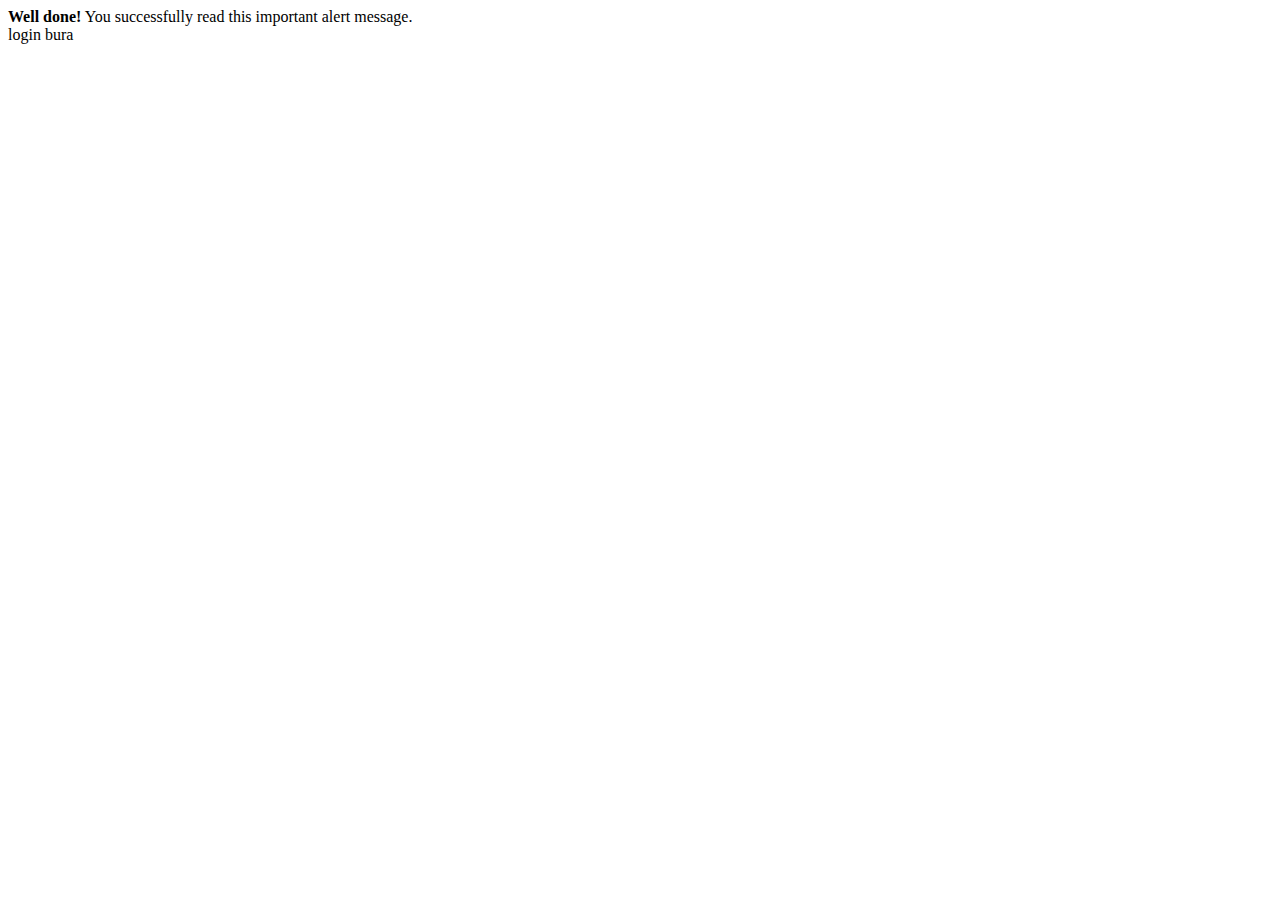
<file: src/main/resources/templates/login.html>
<html xmlns="http://www.w3.org/1999/xhtml"
      xmlns:layout="http://www.ultraq.net.nz/thymeleaf/layout"
      layout:decorator="layout"
      xmlns:th="http://www.thymeleaf.org">

<div layout:fragment="content">

   <div th:if="#{registered}" class="alert alert-success" role="alert"> <strong>Well done!</strong> You successfully read this important alert message. </div>

   login bura
</div>

</html>
</file>
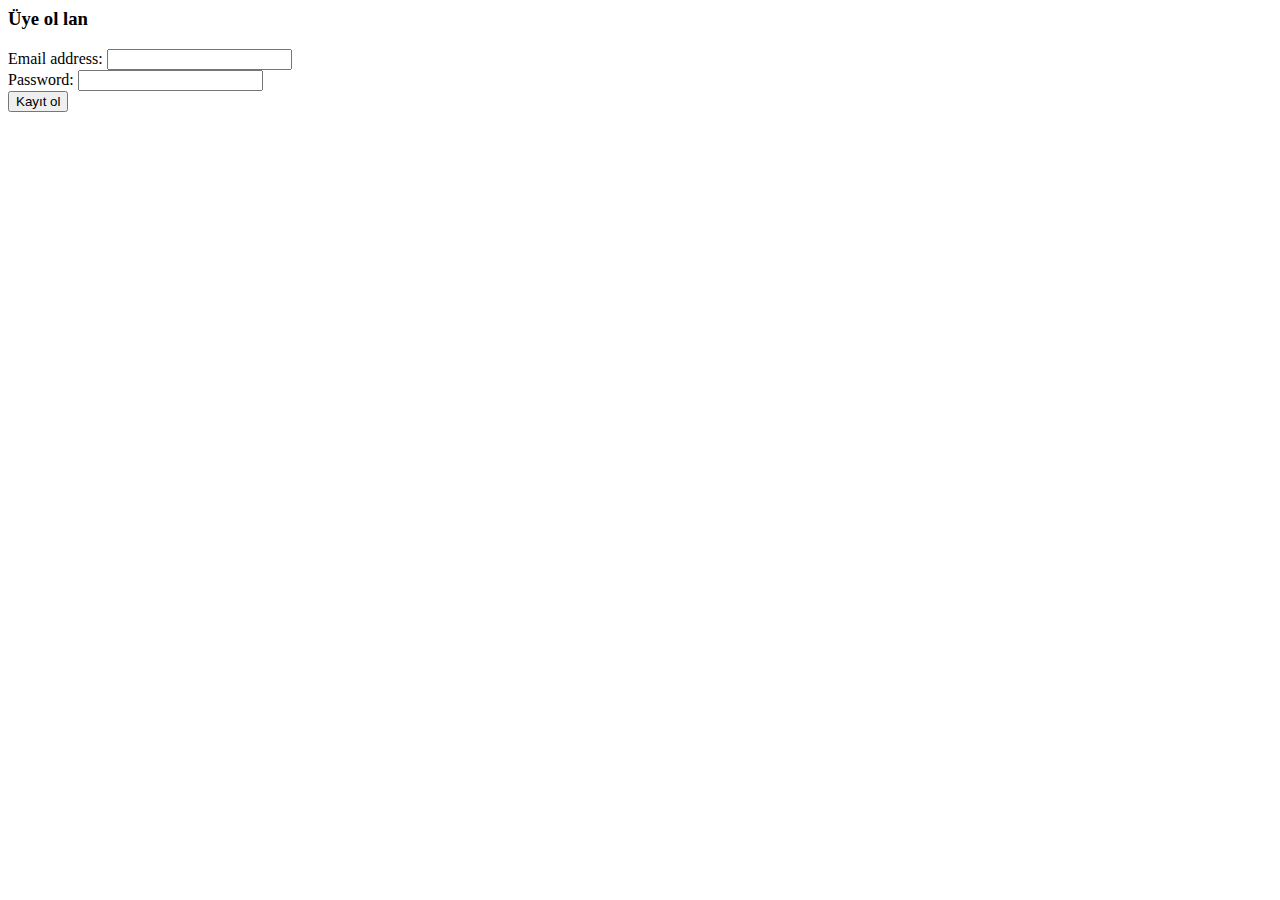
<file: src/main/resources/templates/signup.html>
<html xmlns="http://www.w3.org/1999/xhtml"
      xmlns:layout="http://www.ultraq.net.nz/thymeleaf/layout"
      layout:decorator="layout"
      xmlns:th="http://www.thymeleaf.org">

<div layout:fragment="content">
    <div class="panel panel-success signUp-panel center-block">
        <div class="panel-heading">
            <h3 class="panel-title">Üye ol lan</h3>
        </div>
        <div class="panel-body">
            <form method="post">
                <div class="form-group">
                    <label for="email">Email address:</label>
                    <input name="email" type="email" class="form-control" id="email"></input>
                </div>
                <div class="form-group">
                    <label for="pwd">Password:</label>
                    <input name="password" type="password" class="form-control" id="pwd"></input>
                </div>
                <button type="submit" th:href="@{/signup}" class="btn btn-default">Kayıt ol</button>
            </form>
        </div>
    </div>
</div>

</html>
</file>
